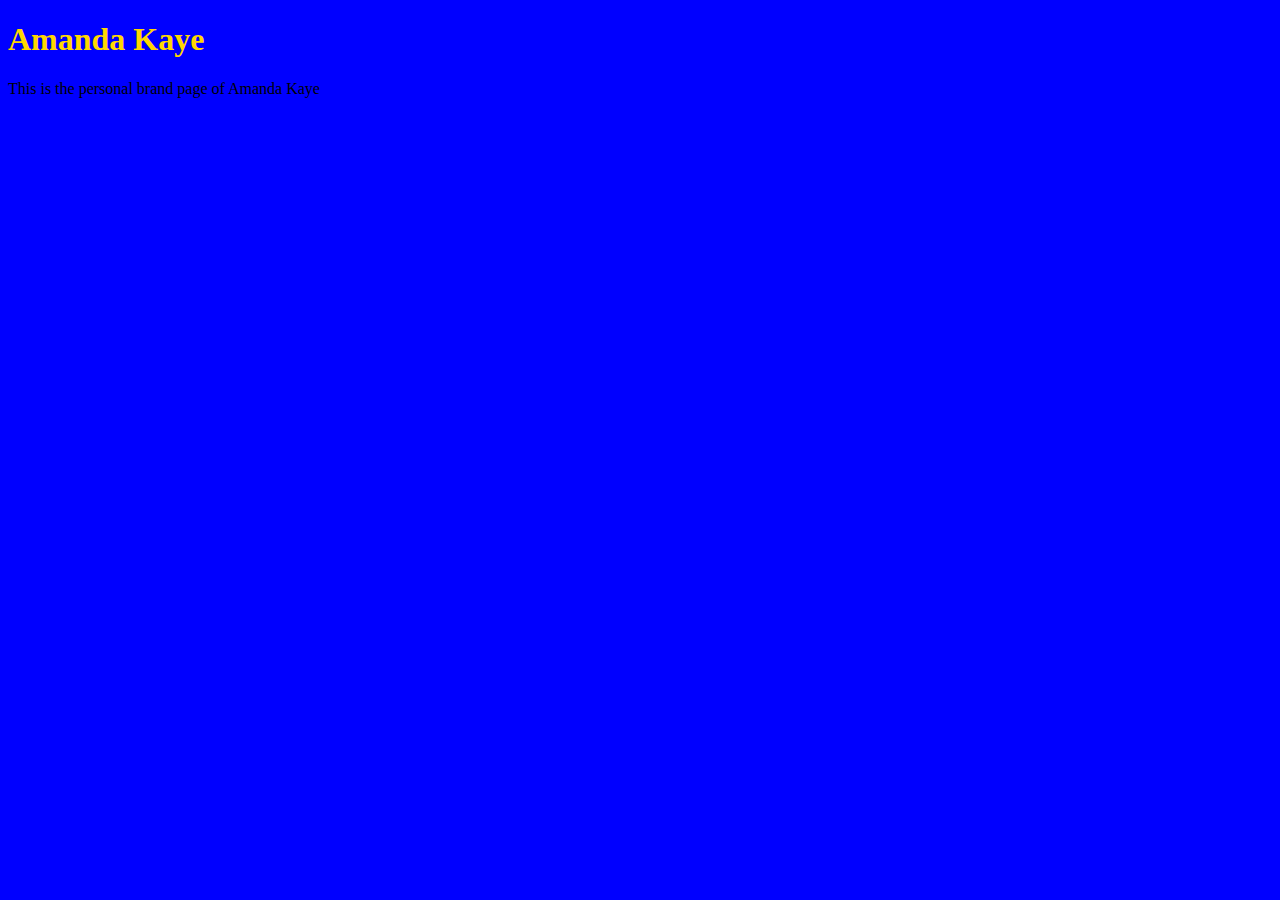
<file: unit_1AK/index.html>
<!DOCTYPE html>
<html>
<head>
<link rel="stylesheet" type="text/css" href="css/style.css">
	<title>Amanda Kaye </title>
</head>
<body>
	<h1>Amanda Kaye</h1>
	<p>This is the personal brand page of Amanda Kaye</p>	
</body>
</html>
</file>
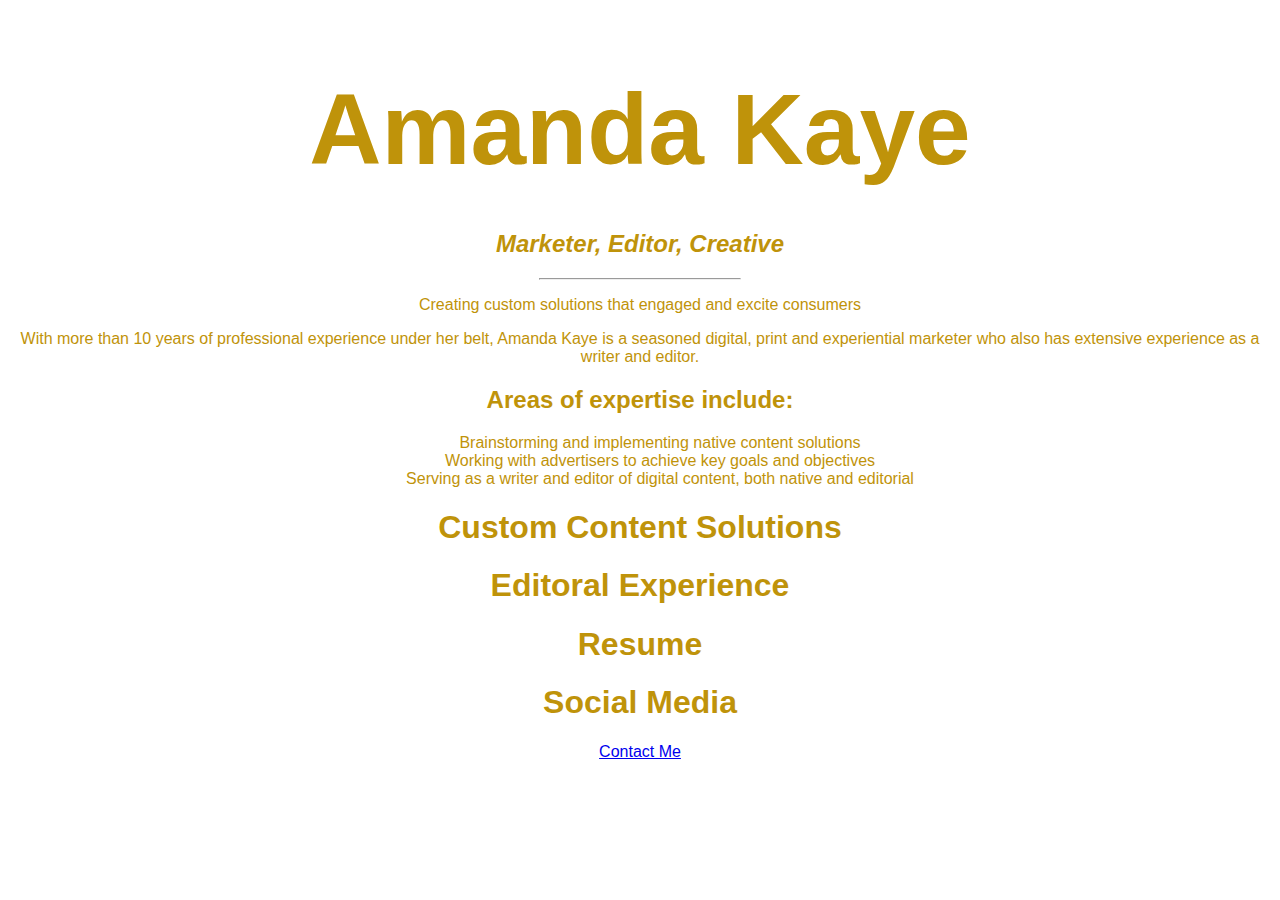
<file: unit_3AK/index.html>
<!DOCTYPE html>

<html>
<head>
  <title>Amanda Kaye</title>
    <link rel="stylesheet" type="text/css" href="css\style.css">
</head>
<body>
  <h1 id="header">Amanda Kaye</h1>
  <h2 id="slogan">Marketer, Editor, Creative</h2>
  <hr>
    <p>Creating custom solutions that engaged and excite consumers</p>
    <p>With more than 10 years of professional experience under her belt, Amanda Kaye is a seasoned digital, print and experiential marketer who also has extensive experience as a writer and editor. </p>
       <h2>Areas of expertise include:</h2>
       <ul>
          <li>Brainstorming and implementing native content solutions</li>
          <li>Working with advertisers to achieve key goals and objectives </li>
          <li>Serving as a writer and editor of digital content, both native and editorial</li>
          </ul>
  <h1>Custom Content Solutions</h3>
  <h1>Editoral Experience</h3>
  <h1>Resume</h3>
  <h1>Social Media</h3>
  <p><a href="AmandaM.Younger@gmail.com">Contact Me </a> </p>
</body>
</html>
</file>
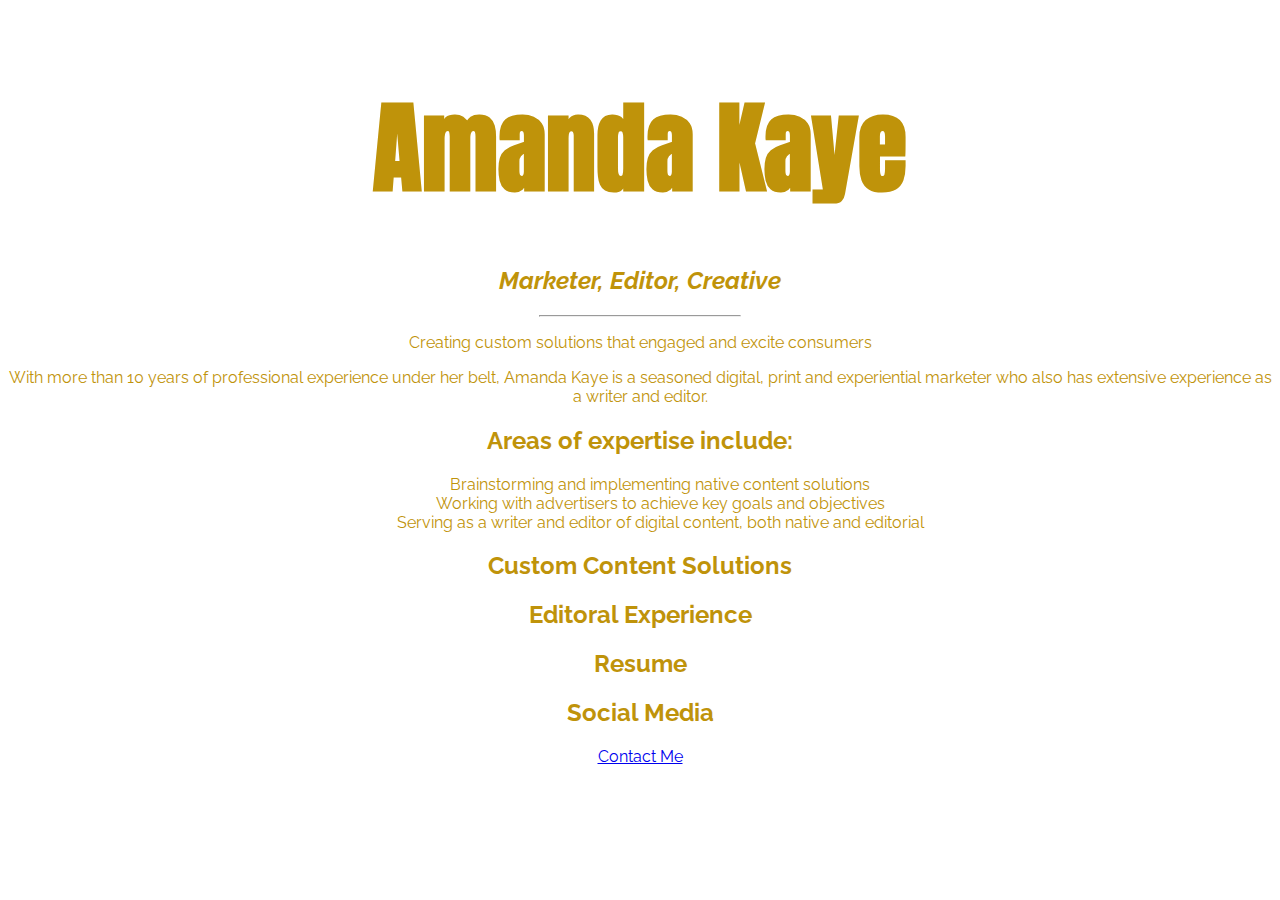
<file: unit_4AK/index.html>
<!DOCTYPE html>

<html>
<head>
  <title>Amanda Kaye</title>
    <link rel="stylesheet" type="text/css" href="css/style.css">
</head>
<body>
  <h1 id="header">Amanda Kaye</h1>
  <h2 id="slogan">Marketer, Editor, Creative</h2>
  <hr>
    <p>Creating custom solutions that engaged and excite consumers</p>
    <p>With more than 10 years of professional experience under her belt, Amanda Kaye is a seasoned digital, print and experiential marketer who also has extensive experience as a writer and editor. </p>
       <h2>Areas of expertise include:</h2>
       <ul>
          <li>Brainstorming and implementing native content solutions</li>
          <li>Working with advertisers to achieve key goals and objectives </li>
          <li>Serving as a writer and editor of digital content, both native and editorial</li>
          </ul>
  <h2>Custom Content Solutions</h2>
  <h2>Editoral Experience</h2>
  <h2>Resume</h2>
  <h2>Social Media</h2>
  <p><a href="AmandaM.Younger@gmail.com">Contact Me </a> </p>
</body>
</html>
</file>
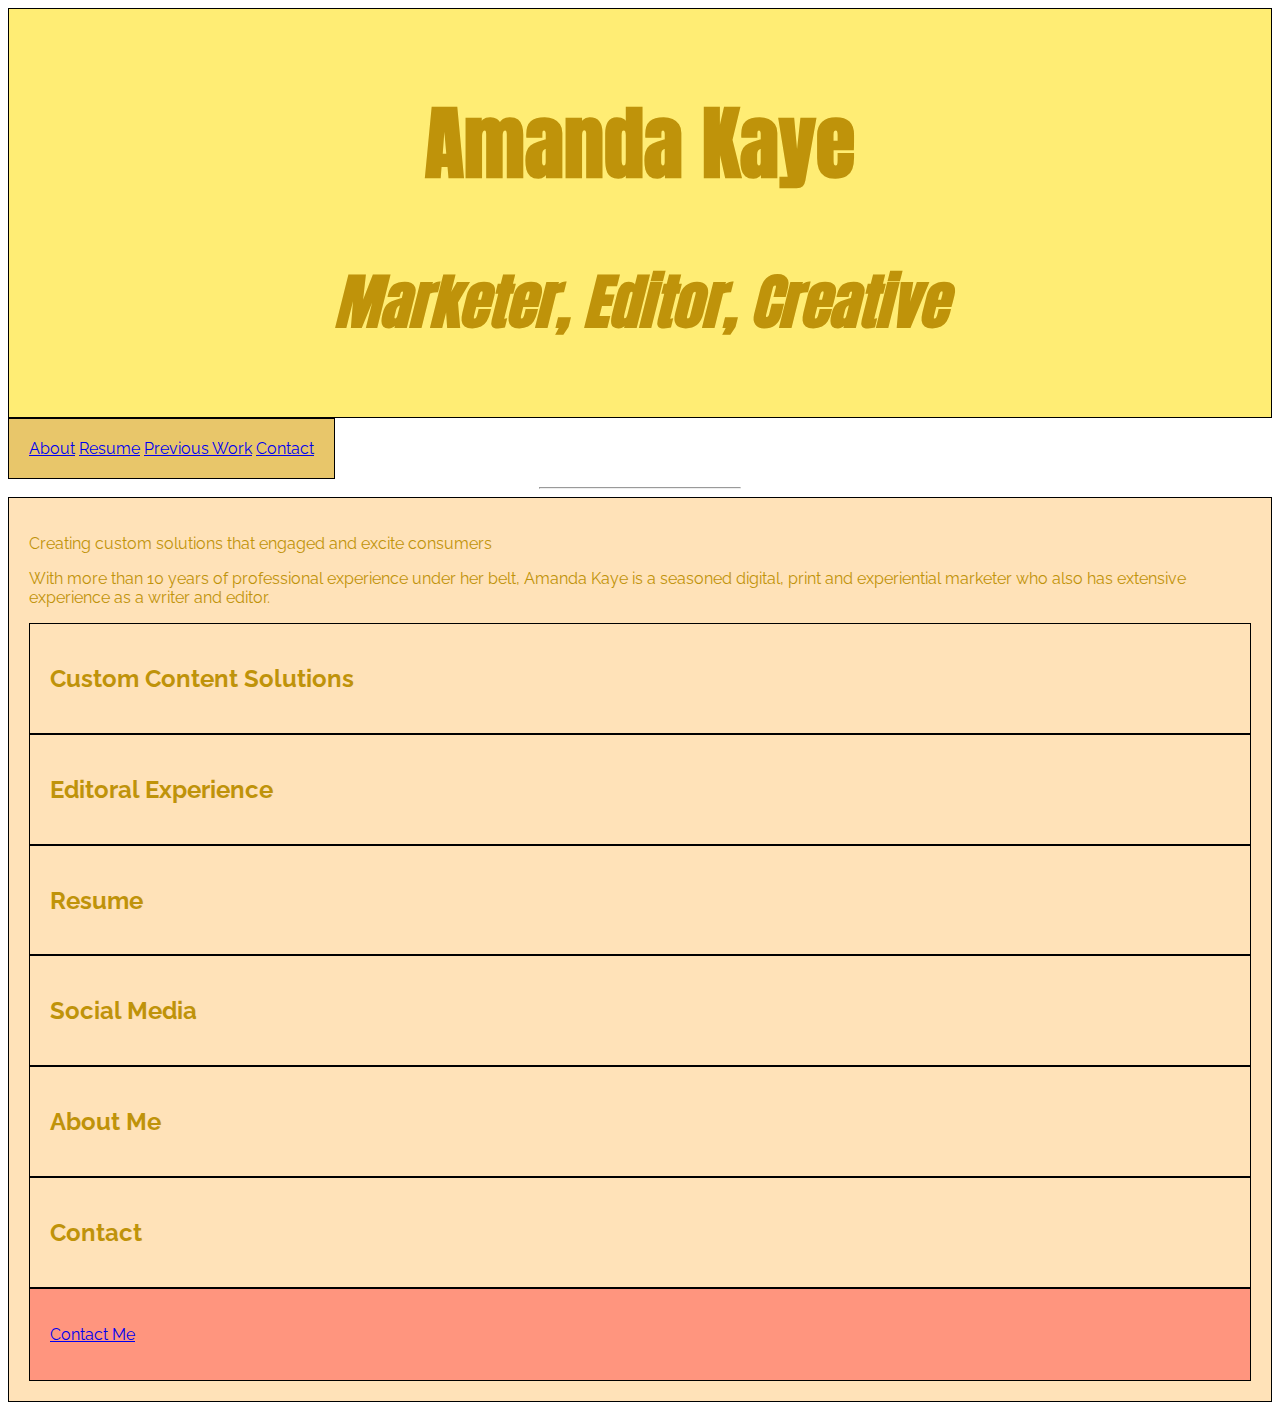
<file: unit_5AK/index.html>
<!DOCTYPE html>

<html>
<head>
  <title>Amanda Kaye</title>
    <link rel="stylesheet" type="text/css" href="css/style.css">
</head>
<body>
<div class="wrapper">
<header>
  <h1 id="intro">Amanda Kaye</h1>
  <h2 id="slogan">Marketer, Editor, Creative</h2>
</header>
<nav>
<a href="#">About</a>
<a href="#">Resume</a>
<a href="#">Previous Work</a>
<a href="#">Contact</a>
</nav>
  <hr>
<section id="one">
    <p>Creating custom solutions that engaged and excite consumers</p>
    <p>With more than 10 years of professional experience under her belt, Amanda Kaye is a seasoned digital, print and experiential marketer who also has extensive experience as a writer and editor. </p>
<section id="Box 1">
  <h2>Custom Content Solutions</h2>
  </section>
<section id="Box 2">
  <h2>Editoral Experience</h2>
  </section>
<section id="Box 3">
  <h2>Resume</h2>
  </section>
<section id="Box 4">
  <h2>Social Media</h2>
  </section>
<section id="Box 5">
  <h2>About Me</h2>
  </section>
<section id="Box 6">
  <h2>Contact</h2>
  </section>
  <Footer>
  <p><a href="AmandaM.Younger@gmail.com">Contact Me </a> </p>
  </Footer>
  </div>
</body>
</html>
</file>
<file: unit_1AK/css/style.css>
body {background-color: blue;
}
h1 {color: gold;
p {color: white;
}
</file>
<file: unit_4AK/css/style.css>
@import url('https://fonts.googleapis.com/css?family=Anton|Raleway');
#header {font-size: 100px;
border: 5px solid white; 
margin-bottom: 1cm;
 font-family: 'Anton', sans-serif;
}
body {text-align: center;
	background: url("https://static.pexels.com/photos/34088/pexels-photo.jpg");
	background-size: cover;
	color: #BF930A;
	font-family: 'Raleway', sans-serif;
}
h1{font-family: 'Anton', sans-serif;
}
hr {width: 200px;}
ul {text-align: center;
	list-style-type: none;
}
h3 {color: #FFFFFF;
font-family: 'Anton', sans-serif;
}
#slogan {font-style: italic}
</file>
<file: unit_5AK/css/style.css>
@import url('https://fonts.googleapis.com/css?family=Anton|Raleway');
header {
	font-size: 40px;
	font-family: 'Anton', sans-serif;
	background-color: #FFED74;
	border: 1px black solid;
	padding: 20px;
	text-align: center;
}
nav {
	margin: auto;
	background-color: #E8C66A;
	border: 1px black solid;
	padding: 20px;
	display: inline-block;
	text-decoration: none;
	text-align: center;
}
article {
	background-color: #E89C6C;
	border: 1px black solid;
	padding: 20px;
	width: 20px;
}
section {
	background-color: #FFE2B8;
	border: 1px black solid;
	padding: 20px;
}
footer {
	background-color: #FF957E;
	border: 1px black solid;
	padding: 20px;
}
body {color: #BF930A;
	font-family: 'Raleway', sans-serif;
}
h1{font-family: 'Anton', sans-serif;
}
hr {width: 200px;}
ul {list-style-type: none;
}
h3 {color: #FFFFFF;
font-family: 'Anton', sans-serif;
}
#slogan {font-style: italic}
</file>
